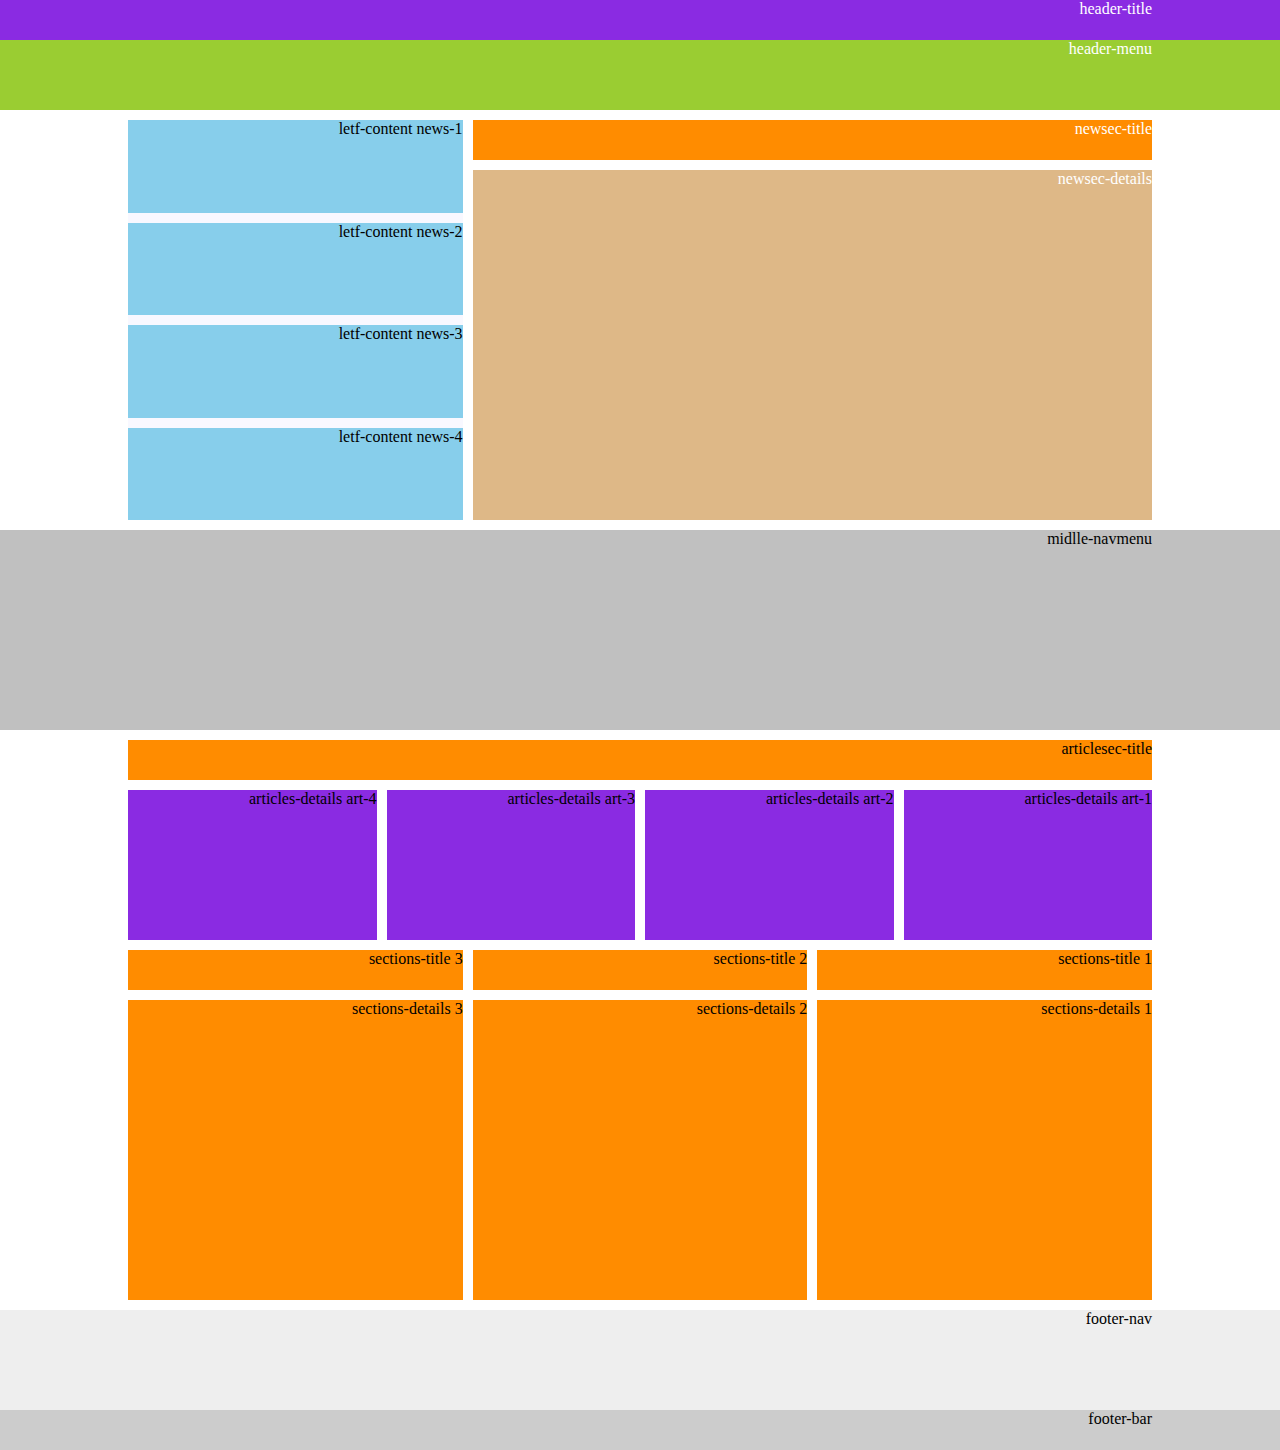
<file: website/redu.html>
<!DOCTYPE html>
<html lang="ar">
<head>
	<meta charset="utf-8">
	<meta name="viewport" content="width=device-width, initial-scale=1">
	<title></title>
	<link rel="stylesheet" type="text/css" href="redu.css">
</head>
<body>
	<div id="header">
		<div id="header-title">
			<div class="content">
				<p style="color: white;">header-title</p>			
			</div>
		</div>
		<div id="header-menu">
			<div class="content">
				<p style="color: white;">header-menu</p>			
			</div>
		</div>
	</div>

	<div id="main-news">
		<div class="content flex-container">
			<div id="right-contet">
				<div id="newsec-title">
					<p style="color: white;">newsec-title</p>
				</div>
				<div id="news-details">
					<p style="color: white;">newsec-details</p>
				</div>
			</div>
			<div id="letf-content">
				<div id="news-1">
					<p>letf-content news-1</p>
				</div>
				<div id="news-2">
					<p>letf-content news-2</p>
				</div>
				<div id="news-3">
					<p>letf-content news-3</p>
				</div>
				<div id="news-4" style="margin-bottom: 0;">
					<p>letf-content news-4</p>
				</div>
			</div>
		</div>
	</div>

	<div id="midlle-navmenu">
		<div class="content">
			<p>midlle-navmenu</p>
		</div>
	</div>

	<div id="articles">
		<div class="content">
			<div id="articlesec-title">
				<p>articlesec-title</p>
			</div>
			<div id="articles-details" class="flex-container">
				<div class="col-4" id="article-1">
					<p>articles-details art-1</p>
				</div>
				<div class="col-4" id="article-2">
					<p>articles-details art-2</p>
				</div>
				<div class="col-4" id="article-3">
					<p>articles-details art-3</p>
				</div>
				<div class="col-4" id="article-4" style="margin-left: 0">
					<p>articles-details art-4</p>
				</div>
			</div>
		</div>
	</div>

	<div id="collection">
		<div class="content flex-container">
			<div class="col-4" id="sections">
				<div id="sections-title" class="title">
					<p>sections-title 1</p>
				</div>
				<div id="sections-details" class="details">
					<p>sections-details 1</p>
				</div>
			</div>
			<div class="col-4" id="socials">
				<div id="socials-title" class="title">
					<p>sections-title 2</p>
				</div>
				<div id="socials-details" class="details">
					<p>sections-details 2</p>
				</div>
			</div>
			<div class="col-4" id="media" style="margin-left: 0;">
				<div id="media-title" class="title">
					<p>sections-title 3</p>
				</div>
				<div id="media-details" class="details">
					<p>sections-details 3</p>
				</div>
			</div>
		</div>
	</div>

	<div id="footer">
		<div id="footer-nav">
			<div class="content">
				<p>footer-nav</p>
			</div>
		</div>
		<div id="footer-bar">
			<div class="content">
				<p>footer-bar</p>
			</div>
		</div>
	</div>
</body>
</html>
</file>
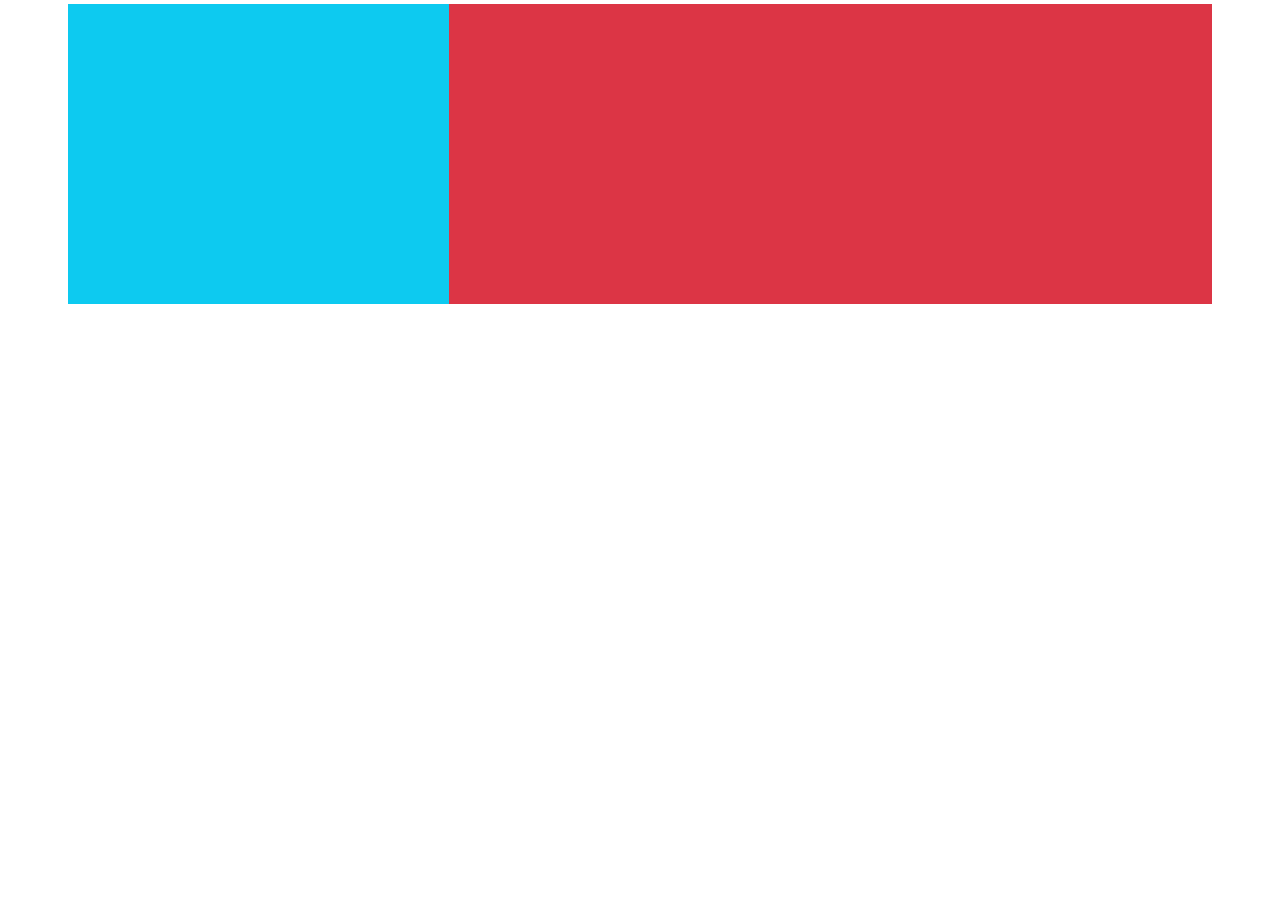
<file: website/test.html>
<!DOCTYPE html>
<html lang="ar" dir="rtl">
<head>
	<meta charset="utf-8">
	<meta name="viewport" content="width=device-width, initial-scale=1">
	<title></title>
	<link rel="stylesheet" type="text/css" href="assets\dist\css\bootstrap.rtl.min.css">
	<style type="text/css">
		.ht1 { height: 100px; }
		.ht2 { height: 200px; }
		.ht3 { height: 300px; }
		.ht4 { height: 400px; }
		.ht5 { height: 500px; }
	</style>
</head>
<body>
	<div class="container px-0 my-1">
		<div class="row gx-1">
			<div class="col-12 col-md-8 mb-1 mb-md-0 ht3 col bg-danger">
			</div>
			<div class="col-12 col-md-4 ht3 col bg-info">
			</div>
		</div>
	</div>
</body>
</html>
</file>
<file: website/redu.css>
* {
	margin: 0;
	padding: 0;
	box-sizing: border-box;
}

html {
	direction: rtl;
}

.flex-container {
	display: flex;
}

#header {
	width: 100%;
}

.content {
	width: 80%;
	margin: 0 auto;
}

#header-title {
	background-color: blueviolet;
	height: 40px;
}

#header-menu {
	background-color: yellowgreen;
	height: 70px;
}

#main-news {
	background-color: #fff;
	width: 100%;
	height: 400px;
	margin: 10px 0;
}

#right-contet {
	margin-left: 10px;
	width: 67%;
	background-color: #fff;
	height: 400px;
}

#letf-content {
	width: 33%;
	background-color: ghostwhite;
	height: 400px;
}

#newsec-title {
	width: 100%;
	height: 40px;
	background-color: darkorange;
	margin-bottom: 10px;
}

#news-details {
	width: 100%;
	height: 350px;
	background-color: burlywood;
}

#letf-content div {
	background-color: skyblue;
	height: 92.5px;
	margin-bottom: 10px;
}

#midlle-navmenu {
	width: 100%;
	height: 200px;
	background-color: silver;
	margin-bottom: 10px;
}

#articles {
	width: 100%;
	background-color: #fff;
	height: 200px;
	margin-bottom: 10px;
}

#articlesec-title {
	width: 100%;
	height: 40px;
	background-color: darkorange;
	margin-bottom: 10px;
}

#articles-details {
	
}

#articles-details div {
	margin-left: 10px;
	height: 150px;
	padding-left: 10px;
	background-color: blueviolet;
}

#collection {
	width: 100%;
	background-color: #fff;
	height: 350px;
}

#sections, #socials, #media {
	height: 350px;
	margin-left: 10px;
	background-color: #fff;
}

#collection .title {
	width: 100%;
	height: 40px;
	background-color: darkorange;
	margin-bottom: 10px;
}

#collection .details {
	width: 100%;
	height: 300px;
	background-color: darkorange;
}

#footer {
	width: 100%;
	height: 140px;
	margin-top: 10px;
}

#footer-nav {
	width: 100%;
	height: 100px;
	background-color: #eee;
}

#footer-bar {
	width: 100%;
	height: 40px;
	background-color: #ccc;
}



.col-1 {width: 8.33%;}
.col-2 {width: 16.66%;}
.col-3 {width: 25%;}
.col-4 {width: 33.33%;}
.col-5 {width: 41.66%;}
.col-6 {width: 50%;}
.col-7 {width: 58.33%;}
.col-8 {width: 66.66%;}
.col-9 {width: 75%;}
.col-10 {width: 83.33%;}
.col-11 {width: 91.66%;}
.col-12 {width: 100%;}
</file>
